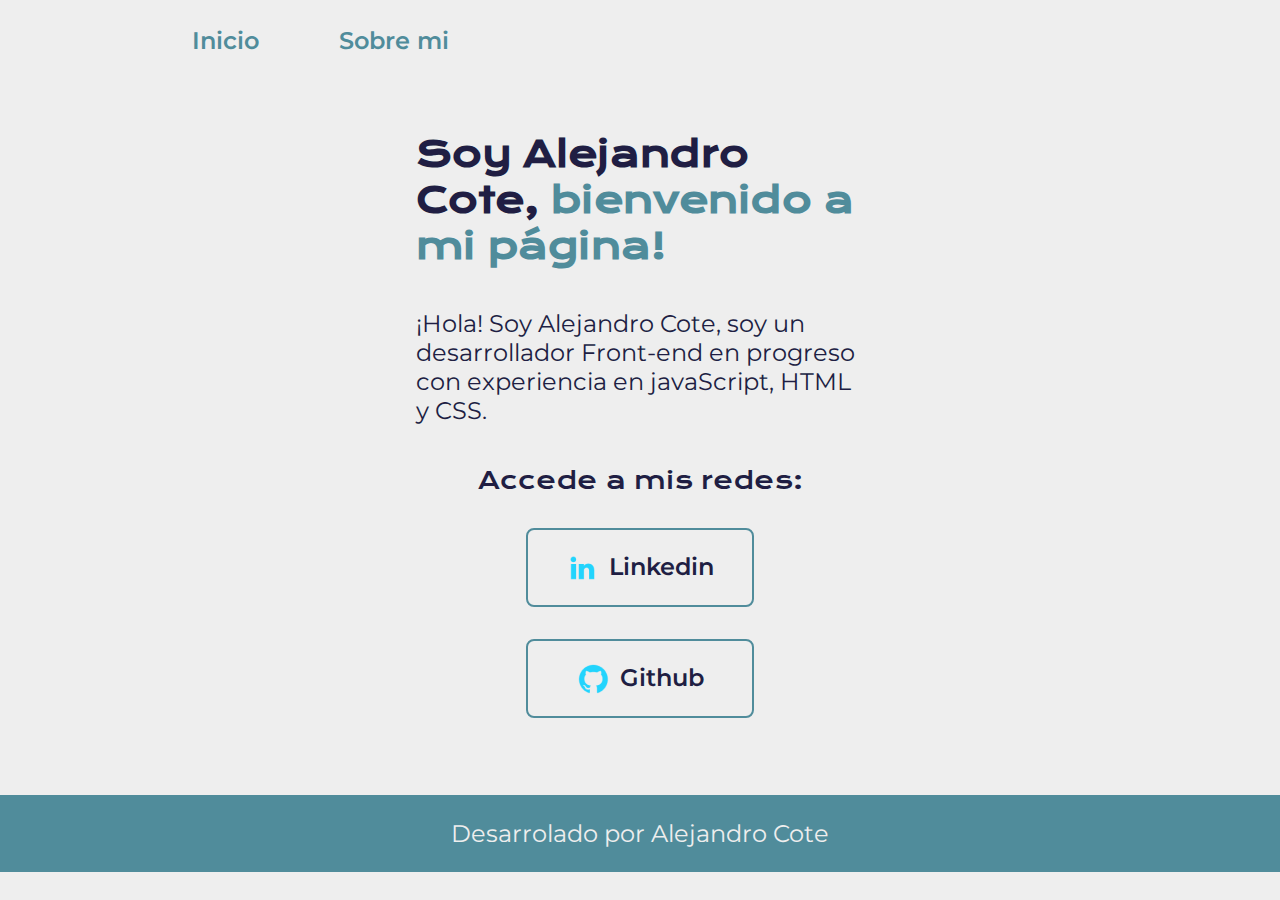
<file: index.html>
<!DOCTYPE html>
<html lang="es-mx">
<head>
    <meta charset="UTF-8">
    <meta name="viewport" content="width=device-width, initial-scale=1.0">
    <title>Portafolio</title>
    <link rel="stylesheet" href="./styles/style.css";


</head>
<body>
    <header class="header">
        <nav class="header__menu">
            <a class="header__menu__link" href="index.html">Inicio</a>
            <a class="header__menu__link" href="about.html">Sobre mi</a>
            
        </nav>
    </header>
    <main class="presentación">
        <section class="presentación__contenido">
        <h1 class="presentación__contenido__titulo">
            Soy Alejandro Cote, 
            <strong class="titulo-destaque">bienvenido a mi página! 
            </strong> </h1>
        <p class="presentación__contenido__texto">¡Hola! Soy Alejandro Cote, soy un desarrollador Front-end en progreso con 
            experiencia en javaScript, HTML y CSS.

        </p>
        <div class="presentación__enlaces">
        <h2 class="presentación__enlaces__subtitulo">Accede a mis redes:</h2>
        <a class="presentación__enlaces__link" href="https://www.linkedin.com/in/alejandro-cote-orozco-a3a741251/">
            <img src="./assets/linkedin.png">
            Linkedin</a>
        <a class="presentación__enlaces__link" href="https://github.com/AlejandroCote">
            <img src="./assets/github.png">
            Github</a>

        </div>


        </section>
    </main> 
<footer class="footer">
    <p>Desarrolado por Alejandro Cote</p>
</footer>
</body>
</html>
</file>
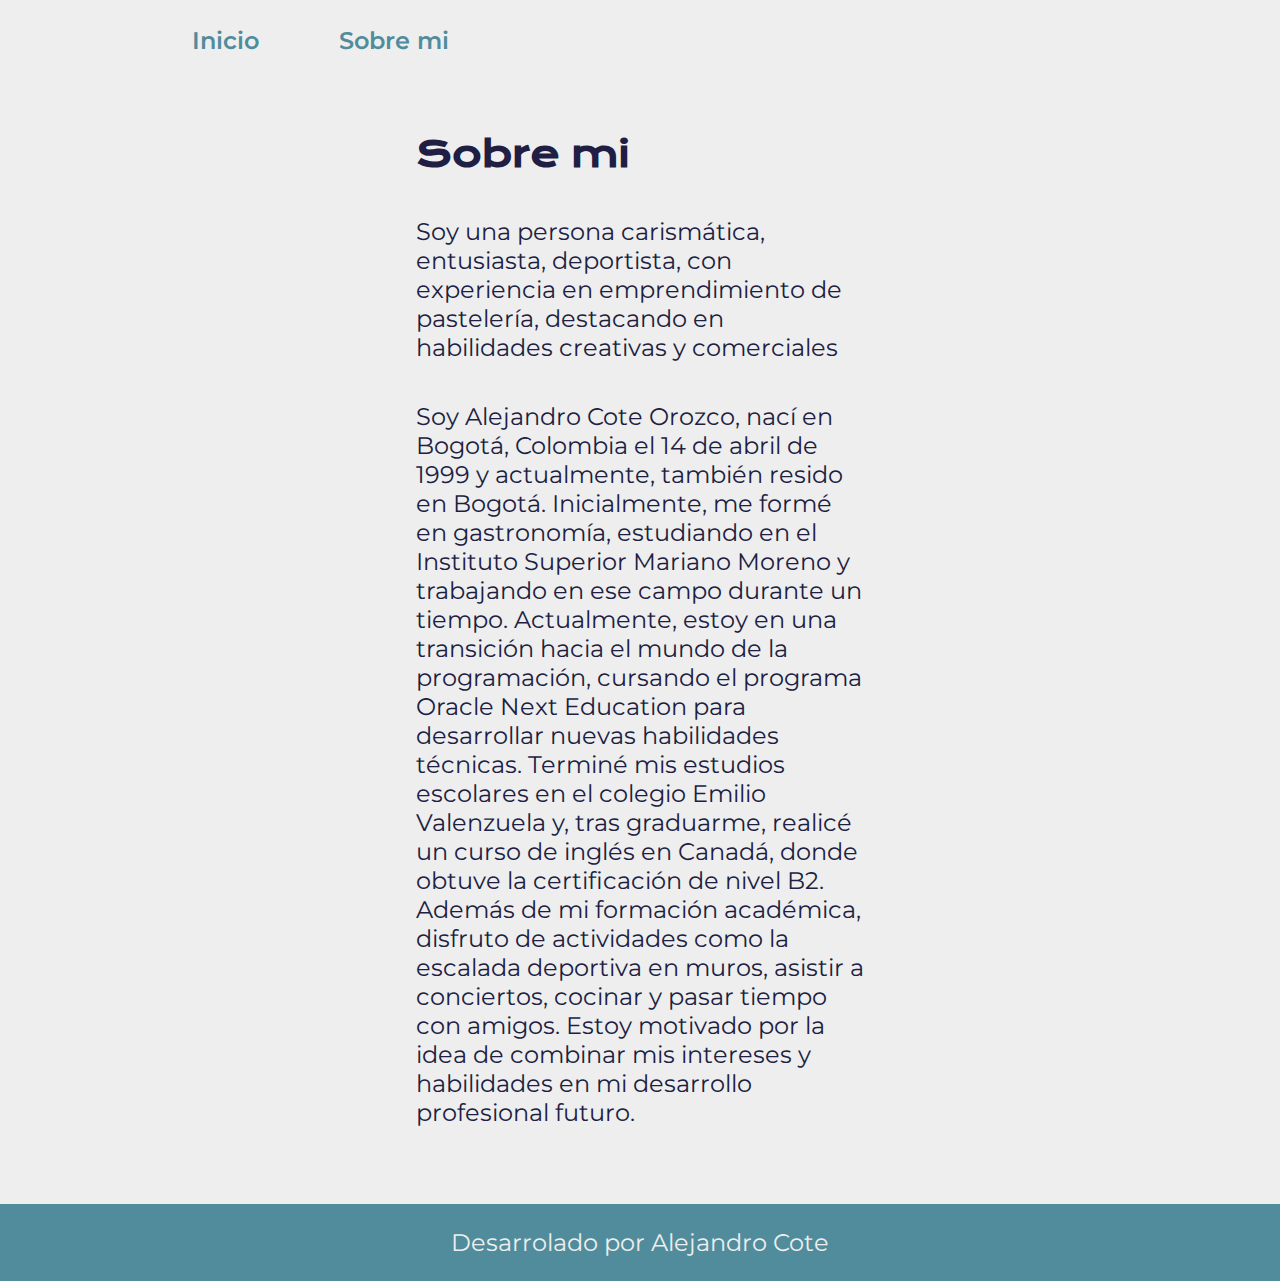
<file: about.html>
<!DOCTYPE html>
<html lang="es-mx">
<head>
    <meta charset="UTF-8">
    <meta name="viewport" content="width=device-width, initial-scale=1.0">
    <title>Sobre mi</title>
    <link rel="stylesheet" href="./styles/style.css"
</head>
<body>
    <header class="header">
        <nav class="header__menu">
            <a class="header__menu__link" href="index.html">Inicio</a>
            <a class="header__menu__link" href="about.html">Sobre mi</a>
        


        </nav>
    </header>
    <main class="presentación">

<section class="presentación__contenido">
    <h1 class="presentación__contenido__titulo">Sobre mi</h1>
    <p class="presentación__contenido__texto">Soy una persona carismática, entusiasta, deportista, con
        experiencia en emprendimiento de pastelería, destacando
        en habilidades creativas y comerciales</p>
    <p class="presentación__contenido__texto">Soy Alejandro Cote Orozco, nací en Bogotá, Colombia el 14 de abril de 1999 y actualmente, también resido en Bogotá. Inicialmente, me formé en gastronomía, estudiando en el Instituto Superior Mariano Moreno y trabajando en ese campo durante un tiempo. Actualmente, estoy en una transición hacia el mundo de la programación, cursando el programa Oracle Next Education para desarrollar nuevas habilidades técnicas. Terminé mis estudios escolares en el colegio Emilio Valenzuela y, tras graduarme, realicé un curso de inglés en Canadá, donde obtuve la certificación de nivel B2. Además de mi formación académica, disfruto de actividades como la escalada deportiva en muros, asistir a conciertos, cocinar y pasar tiempo con amigos. Estoy motivado por la idea de combinar mis intereses y habilidades en mi desarrollo profesional futuro.

    </p>
</section>
        
    </main>
    <footer class="footer">
        <p>Desarrolado por Alejandro Cote</p>
    </footer>
</body>
</html>
</file>
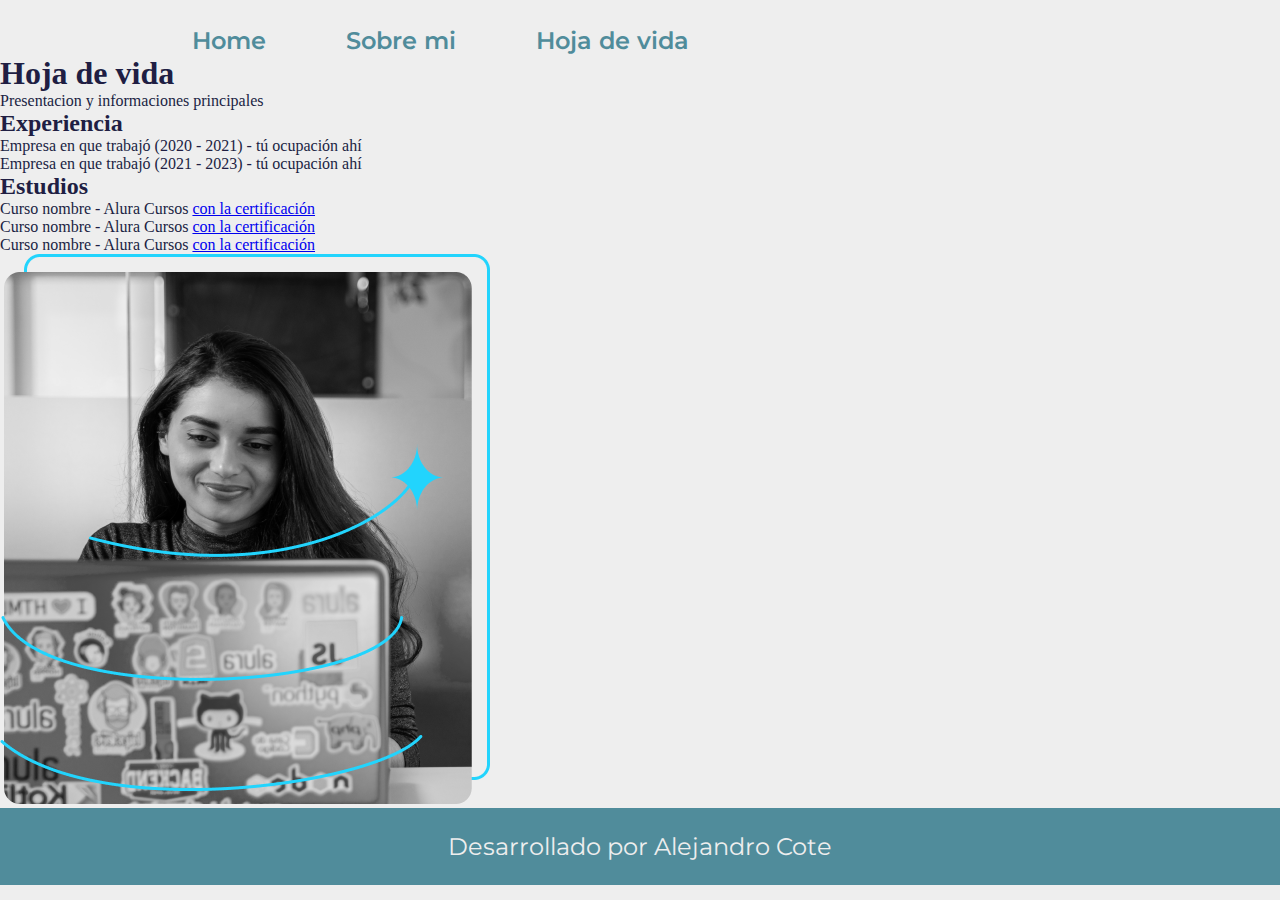
<file: hoja de vida.html>
<!DOCTYPE html>
<html lang="es-mx">
<head>
    <meta charset="UTF-8">
    <meta name="viewport" content="width=device-width, initial-scale=1.0">
    <title>Hoja de vida</title>
    <link rel="stylesheet" href="./styles/style.css"
</head>
<body>
    <header class="header">
        <nav class="header__menu">
            <a class="header__menu__link" href="index.html">Home</a>
            <a class="header__menu__link" href="about.html">Sobre mi</a>
            <a class="header__menu__link" href="hoja de vida.html">Hoja de vida</a>

        </nav>
    </header>
    <main class="presentacion">

    <section class="presentacion__contenido">
            <h1 class="presentacion__contenido__titulo">Hoja de vida</h1>
                <p class="presentacion__contenido__texto">
                    Presentacion y informaciones principales
                  </p>
                <h2 class="presentacion__contenido__titulo">Experiencia</h2>
                <p class="presentacion__contenido__texto">
                    <ul class="presentacion__contenido__texto">
                        <li> Empresa en que trabajó (2020 - 2021) - tú ocupación ahí </li>
                        <li> Empresa en que trabajó (2021 - 2023) - tú ocupación ahí </li>
                    </ul>
                </p>
                <h2 class="presentacion__contenido__titulo">Estudios</h2>
                <div class="presentacion__contenido__texto">
                    <ul class="presentacion__contenido__texto">
                        <li>Curso nombre - Alura Cursos <a href="linkdelacertificacion">con la certificación</a> </li>
                        <li>Curso nombre - Alura Cursos <a href="linkdelacertificacion">con la certificación</a></li>
                        <li>Curso nombre - Alura Cursos <a href="linkdelacertificacion">con la certificación</a></li>
                    </ul>
                </div>
               
        </section>
            <img class="presentacion__imagen" src="./assets/Imagem.png" alt="Foto de Ana García desarrolando un proyecto">
    </main>
    <footer class="footer">
        <p>Desarrollado por Alejandro Cote</p>
    </footer>

    
</body>
</html>
</file>
<file: styles/style.css>
@import url('https://fonts.googleapis.com/css2?family=Krona+One&family=Montserrat:ital,wght@0,100..900;1,100..900&display=swap');


:root{
    --color-primario:#EEEEEE;
    --color-secundario:#201E43;
    --color-terciario:#508C9B;
    --color-hover:#bbbaba;

    --fuente-montserrat:"Montserrat", sans-serif;
    --fuente-krona:"Krona One", sans-serif;
}

*{
    padding: 0;
    margin: 0;
}

body {
    box-sizing: border-box;
    background-color: var(--color-primario);
    color: var(--color-secundario);
}

.header{
padding: 2% 0% 0% 15%;
}

.header__menu{
display: flex;
gap: 80px;
}

.header__menu__link{
font-family: var(--fuente-montserrat);
font-size: 1.5rem;
font-weight: 600;
color: var(--color-terciario);
text-decoration: none;
}


.presentación{
    padding: 6% 15%;
    display: flex;
    align-items: center;
    justify-content: center;
    gap: 82px;
    
}

.presentación__contenido{
    width: 50%;
    display: flex;
    flex-direction: column;
    gap: 40px;
}

.presentación__contenido__titulo{
    font-size: 2.25rem;
    font-family: var(--fuente-krona);
}

.titulo-destaque{
    color: var(--color-terciario);
}

.presentación__contenido__texto{
    font-family: var(--fuente-montserrat);
    font-size: 1.5rem;
}

.presentación__enlaces{
    display: flex;
    justify-content: space-between;
    flex-direction: column;
    align-items: center;
    gap: 32px;
}

.presentación__enlaces__subtitulo{
    font-family: var(--fuente-krona);
    font-size: 1.5rem;
    font-weight: 400;
}


.presentación__enlaces__link{
    width: 50%;
    text-align: center;
    padding: 21.5px 0;
    border-radius: 8px;
    font-family: var(--fuente-montserrat);
    font-size: 1.5rem;
    font-weight: 600;
    text-decoration: none;
    color: var(--color-secundario);
    border: 2px solid var(--color-terciario);
    display: flex;
    justify-content:center;
    gap: 10px;
}

.presentación__enlaces__link:hover{
    background-color: var(--color-hover);
}
 


.footer{
    background-color: var(--color-terciario);
    padding: 24px;
    color: var(--color-primario);
    text-align: center;
    font-family: var(--fuente-montserrat);
    font-size: 1.5rem;
    font-weight: 400;
}

@media (max-width:1200px){

    .header{
        padding: 10%;
    }


    .header__menu{
        justify-content: center;
    }

    .presentación{
        flex-direction: column-reverse;
        padding: 5%;
    }

    .presentación__contenido{
        width: auto;
    }
}
</file>
